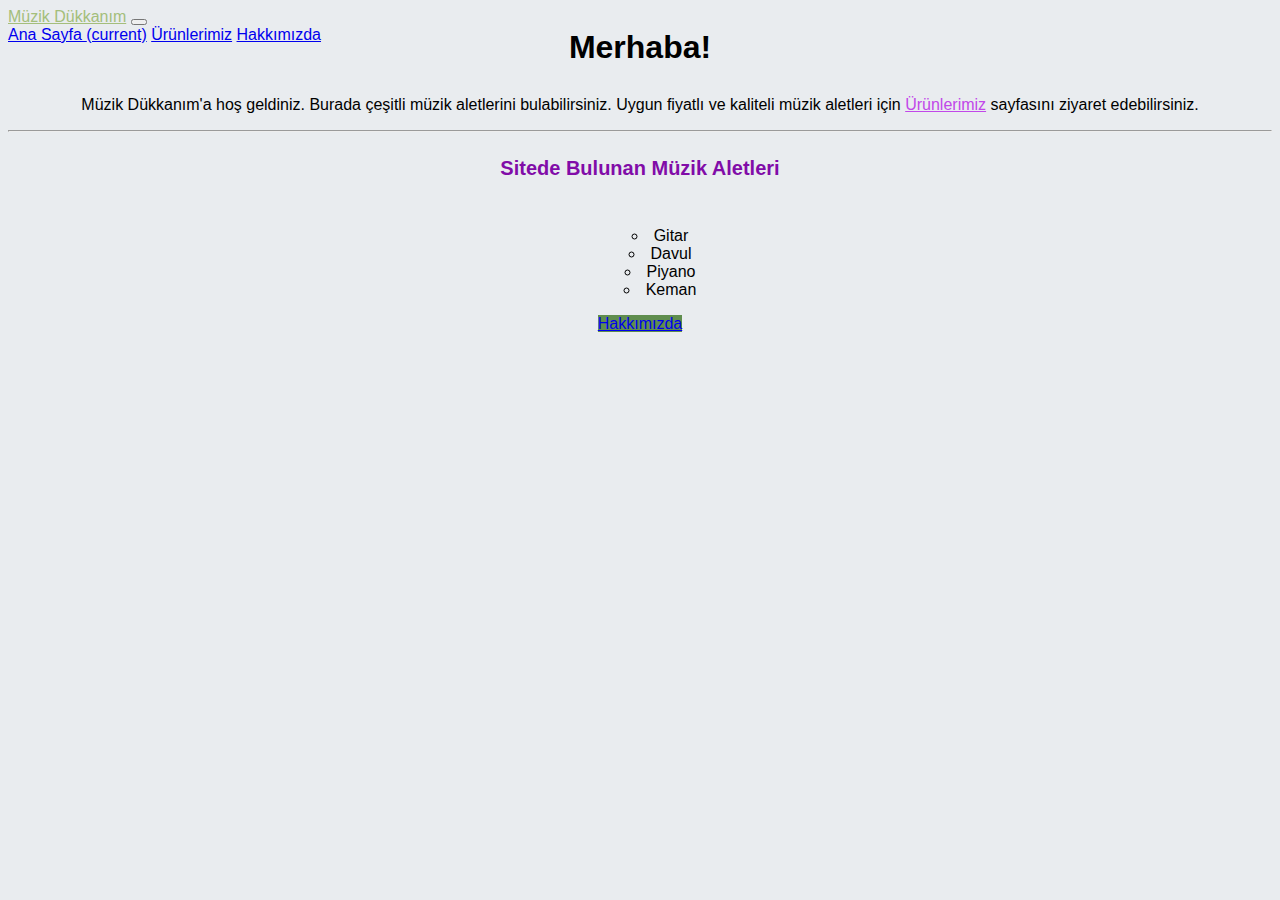
<file: Bootstrap-odev-1/index.html>
<!doctype html>
<html lang="en">
  <head>
    <!-- Required meta tags -->
    <meta charset="utf-8">
    <meta name="viewport" content="width=device-width, initial-scale=1, shrink-to-fit=no">

    <!-- Bootstrap CSS -->
    <link rel="stylesheet" href="https://cdn.jsdelivr.net/npm/bootstrap@4.5.3/dist/css/bootstrap.min.css" integrity="sha384-TX8t27EcRE3e/ihU7zmQxVncDAy5uIKz4rEkgIXeMed4M0jlfIDPvg6uqKI2xXr2" crossorigin="anonymous">

    <link rel="stylesheet" href="css/style.css">

    <title>Müzik Dükkanım</title>
  </head>

  <body>

    

    <nav class="navbar navbar-expand-lg navbar-dark bg-dark">
        <a class="navbar-brand" href="index.html">Müzik Dükkanım</a>
        <button class="navbar-toggler" type="button" data-toggle="collapse" data-target="#navbarNavAltMarkup" aria-controls="navbarNavAltMarkup" aria-expanded="false" aria-label="Toggle navigation">
          <span class="navbar-toggler-icon"></span>
        </button>
        <div class="collapse navbar-collapse" id="navbarNavAltMarkup">
          <div class="navbar-nav">
            <a class="nav-link active" href="index.html">Ana Sayfa <span class="sr-only">(current)</span></a>
            <a class="nav-link" href="urunlerimiz.html">Ürünlerimiz</a>
            <a class="nav-link" href="hakkimizda.html">Hakkımızda</a>
          </div>
        </div>
      </nav>

      <div class="jumbotron">
        <h1 class="display-4">Merhaba!</h1>
        <p class="lead">Müzik Dükkanım'a hoş geldiniz. Burada çeşitli müzik aletlerini bulabilirsiniz. Uygun fiyatlı ve kaliteli müzik aletleri için <a class="product-link" href="urunlerimiz.html">Ürünlerimiz</a> sayfasını ziyaret edebilirsiniz.</p>
        <hr class="my-4">
        <h3>Sitede Bulunan Müzik Aletleri</h3>
        <ul class="products-list">
          <li>Gitar</li>
          <li>Davul</li>
          <li>Piyano</li>
          <li>Keman</li>
        </ul>
        <a class="btn btn-primary btn-lg" href="hakkimizda.html" role="button">Hakkımızda</a>
      </div>

    <!-- Optional JavaScript; choose one of the two! -->

    <!-- Option 1: jQuery and Bootstrap Bundle (includes Popper) -->
    <script src="https://code.jquery.com/jquery-3.5.1.slim.min.js" integrity="sha384-DfXdz2htPH0lsSSs5nCTpuj/zy4C+OGpamoFVy38MVBnE+IbbVYUew+OrCXaRkfj" crossorigin="anonymous"></script>
    <script src="https://cdn.jsdelivr.net/npm/bootstrap@4.5.3/dist/js/bootstrap.bundle.min.js" integrity="sha384-ho+j7jyWK8fNQe+A12Hb8AhRq26LrZ/JpcUGGOn+Y7RsweNrtN/tE3MoK7ZeZDyx" crossorigin="anonymous"></script>

    <!-- Option 2: jQuery, Popper.js, and Bootstrap JS
    <script src="https://code.jquery.com/jquery-3.5.1.slim.min.js" integrity="sha384-DfXdz2htPH0lsSSs5nCTpuj/zy4C+OGpamoFVy38MVBnE+IbbVYUew+OrCXaRkfj" crossorigin="anonymous"></script>
    <script src="https://cdn.jsdelivr.net/npm/popper.js@1.16.1/dist/umd/popper.min.js" integrity="sha384-9/reFTGAW83EW2RDu2S0VKaIzap3H66lZH81PoYlFhbGU+6BZp6G7niu735Sk7lN" crossorigin="anonymous"></script>
    <script src="https://cdn.jsdelivr.net/npm/bootstrap@4.5.3/dist/js/bootstrap.min.js" integrity="sha384-w1Q4orYjBQndcko6MimVbzY0tgp4pWB4lZ7lr30WKz0vr/aWKhXdBNmNb5D92v7s" crossorigin="anonymous"></script>
    -->
  </body>
</html>
</file>
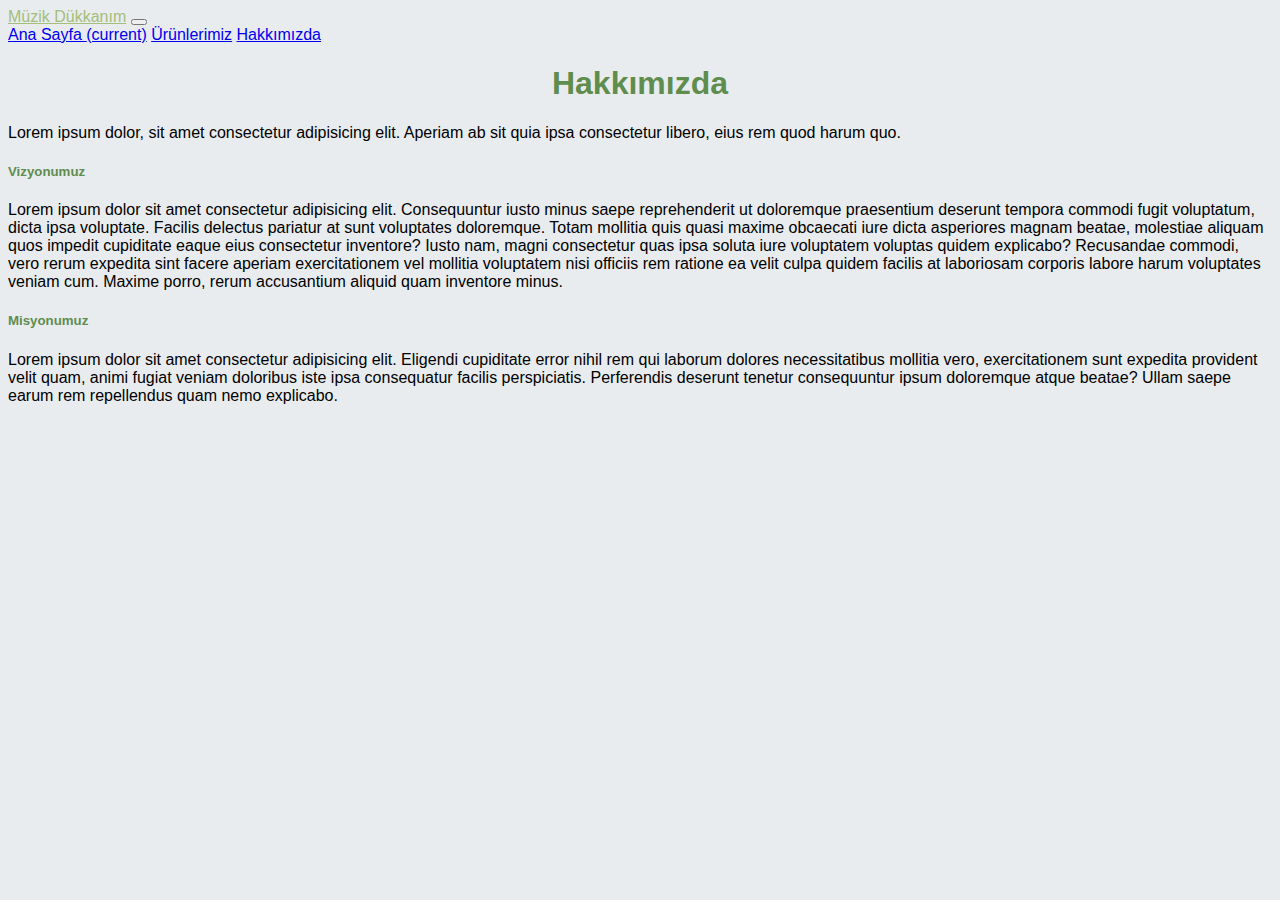
<file: Bootstrap-odev-1/hakkimizda.html>
<!doctype html>
<html lang="en">
  <head>
    <!-- Required meta tags -->
    <meta charset="utf-8">
    <meta name="viewport" content="width=device-width, initial-scale=1, shrink-to-fit=no">

    <!-- Bootstrap CSS -->
    <link rel="stylesheet" href="https://cdn.jsdelivr.net/npm/bootstrap@4.5.3/dist/css/bootstrap.min.css" integrity="sha384-TX8t27EcRE3e/ihU7zmQxVncDAy5uIKz4rEkgIXeMed4M0jlfIDPvg6uqKI2xXr2" crossorigin="anonymous">

    <link rel="stylesheet" href="css/style.css">

    <title>Hakkımızda</title>
  </head>
  <body>

    <nav class="navbar navbar-expand-lg navbar-dark bg-dark">
      <a class="navbar-brand" href="index.html">Müzik Dükkanım</a>
      <button class="navbar-toggler" type="button" data-toggle="collapse" data-target="#navbarNavAltMarkup" aria-controls="navbarNavAltMarkup" aria-expanded="false" aria-label="Toggle navigation">
        <span class="navbar-toggler-icon"></span>
      </button>
      <div class="collapse navbar-collapse" id="navbarNavAltMarkup">
        <div class="navbar-nav">
          <a class="nav-link active" href="index.html">Ana Sayfa <span class="sr-only">(current)</span></a>
          <a class="nav-link" href="urunlerimiz.html">Ürünlerimiz</a>
          <a class="nav-link" href="hakkimizda.html">Hakkımızda</a>
        </div>
      </div>
    </nav>


    <div class="card" style="width: 100%;">
      <div class="card-body">
        <h1 class="card-title">Hakkımızda</h1>
        
        <p class="card-text">Lorem ipsum dolor, sit amet consectetur adipisicing elit. Aperiam ab sit quia ipsa consectetur libero, eius rem quod harum quo.</p>

        <h5 class="card-subtitle mb-2 text-muted">Vizyonumuz</h5>

        <p class="card-text">Lorem ipsum dolor sit amet consectetur adipisicing elit. Consequuntur iusto minus saepe reprehenderit ut doloremque praesentium deserunt tempora commodi fugit voluptatum, dicta ipsa voluptate. Facilis delectus pariatur at sunt voluptates doloremque. Totam mollitia quis quasi maxime obcaecati iure dicta asperiores magnam beatae, molestiae aliquam quos impedit cupiditate eaque eius consectetur inventore? Iusto nam, magni consectetur quas ipsa soluta iure voluptatem voluptas quidem explicabo? Recusandae commodi, vero rerum expedita sint facere aperiam exercitationem vel mollitia voluptatem nisi officiis rem ratione ea velit culpa quidem facilis at laboriosam corporis labore harum voluptates veniam cum. Maxime porro, rerum accusantium aliquid quam inventore minus.</p>

        <h5 class="card-subtitle mb-2 text-muted">Misyonumuz</h5>

        <p class="card-text">Lorem ipsum dolor sit amet consectetur adipisicing elit. Eligendi cupiditate error nihil rem qui laborum dolores necessitatibus mollitia vero, exercitationem sunt expedita provident velit quam, animi fugiat veniam doloribus iste ipsa consequatur facilis perspiciatis. Perferendis deserunt tenetur consequuntur ipsum doloremque atque beatae? Ullam saepe earum rem repellendus quam nemo explicabo.</p>
      </div>
    </div>

    <!-- Optional JavaScript; choose one of the two! -->

    <!-- Option 1: jQuery and Bootstrap Bundle (includes Popper) -->
    <script src="https://code.jquery.com/jquery-3.5.1.slim.min.js" integrity="sha384-DfXdz2htPH0lsSSs5nCTpuj/zy4C+OGpamoFVy38MVBnE+IbbVYUew+OrCXaRkfj" crossorigin="anonymous"></script>
    <script src="https://cdn.jsdelivr.net/npm/bootstrap@4.5.3/dist/js/bootstrap.bundle.min.js" integrity="sha384-ho+j7jyWK8fNQe+A12Hb8AhRq26LrZ/JpcUGGOn+Y7RsweNrtN/tE3MoK7ZeZDyx" crossorigin="anonymous"></script>

    <!-- Option 2: jQuery, Popper.js, and Bootstrap JS
    <script src="https://code.jquery.com/jquery-3.5.1.slim.min.js" integrity="sha384-DfXdz2htPH0lsSSs5nCTpuj/zy4C+OGpamoFVy38MVBnE+IbbVYUew+OrCXaRkfj" crossorigin="anonymous"></script>
    <script src="https://cdn.jsdelivr.net/npm/popper.js@1.16.1/dist/umd/popper.min.js" integrity="sha384-9/reFTGAW83EW2RDu2S0VKaIzap3H66lZH81PoYlFhbGU+6BZp6G7niu735Sk7lN" crossorigin="anonymous"></script>
    <script src="https://cdn.jsdelivr.net/npm/bootstrap@4.5.3/dist/js/bootstrap.min.js" integrity="sha384-w1Q4orYjBQndcko6MimVbzY0tgp4pWB4lZ7lr30WKz0vr/aWKhXdBNmNb5D92v7s" crossorigin="anonymous"></script>
    -->
  </body>
</html>
</file>
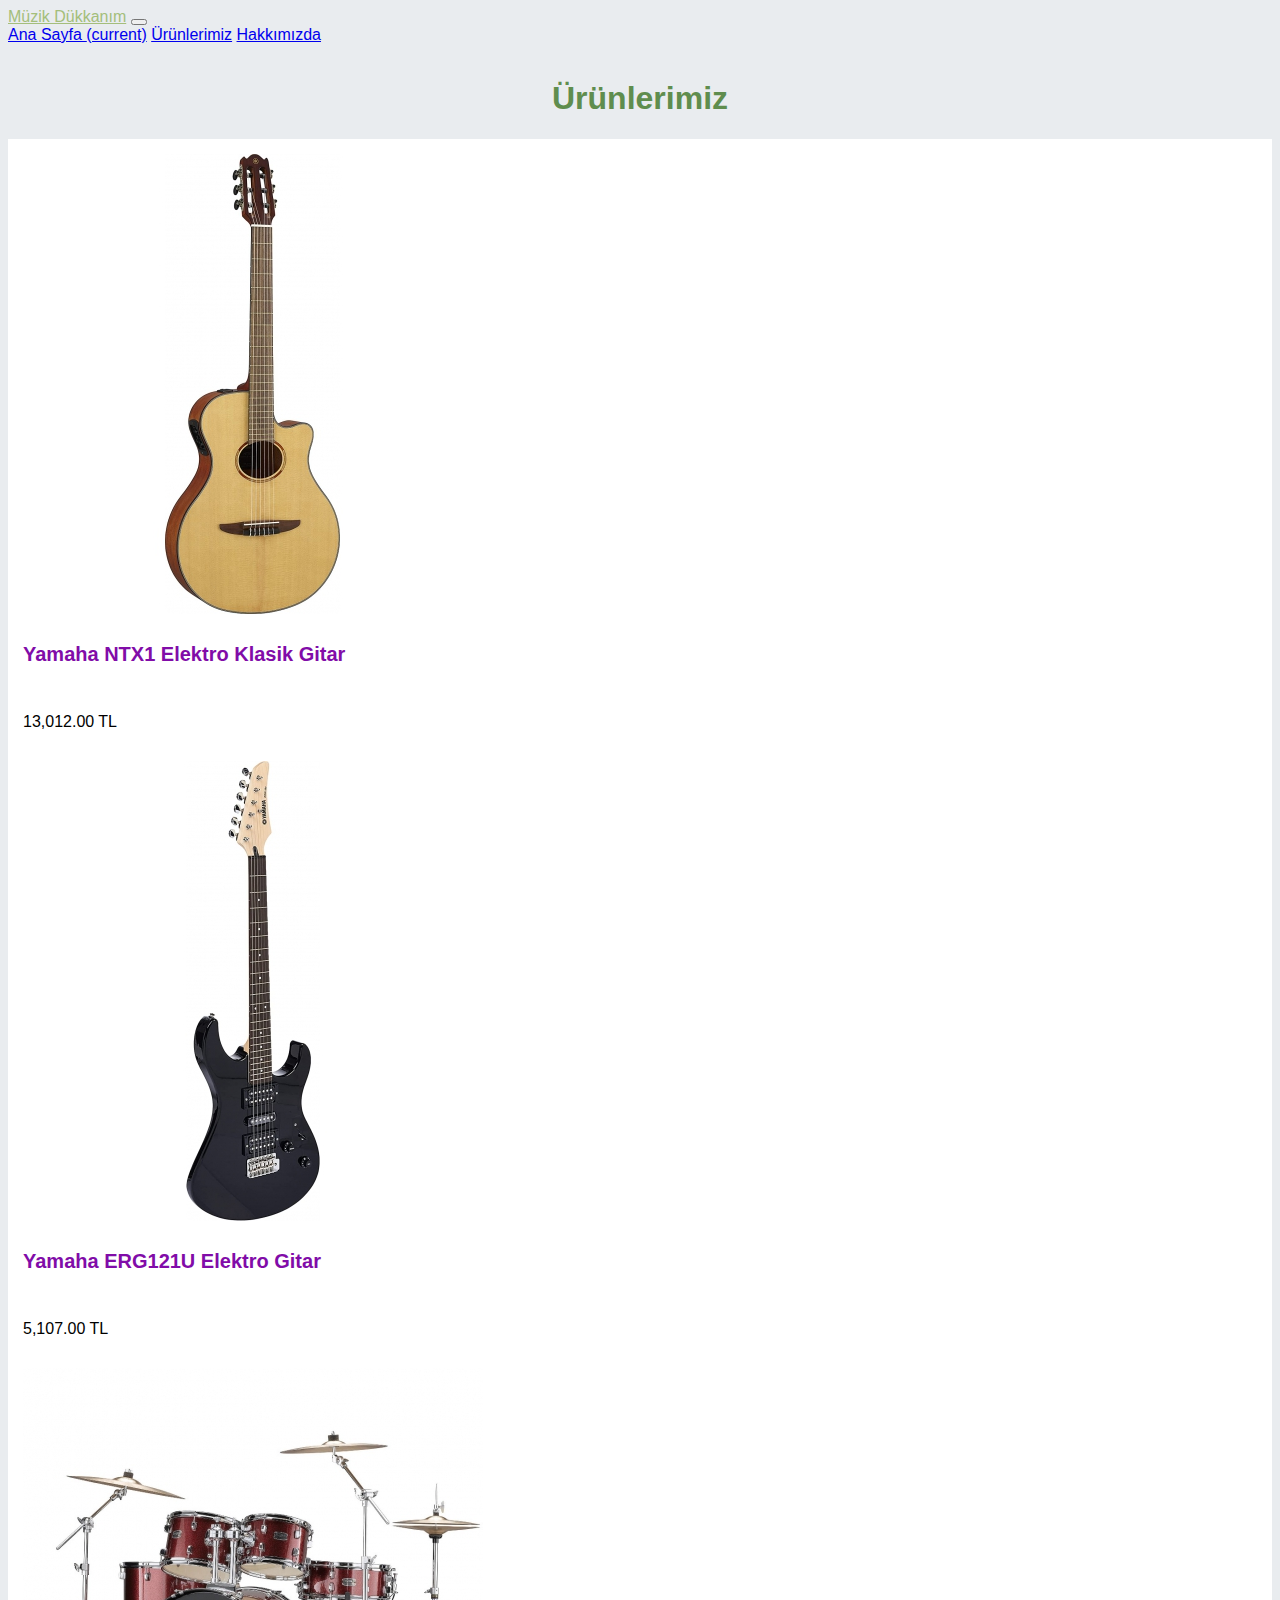
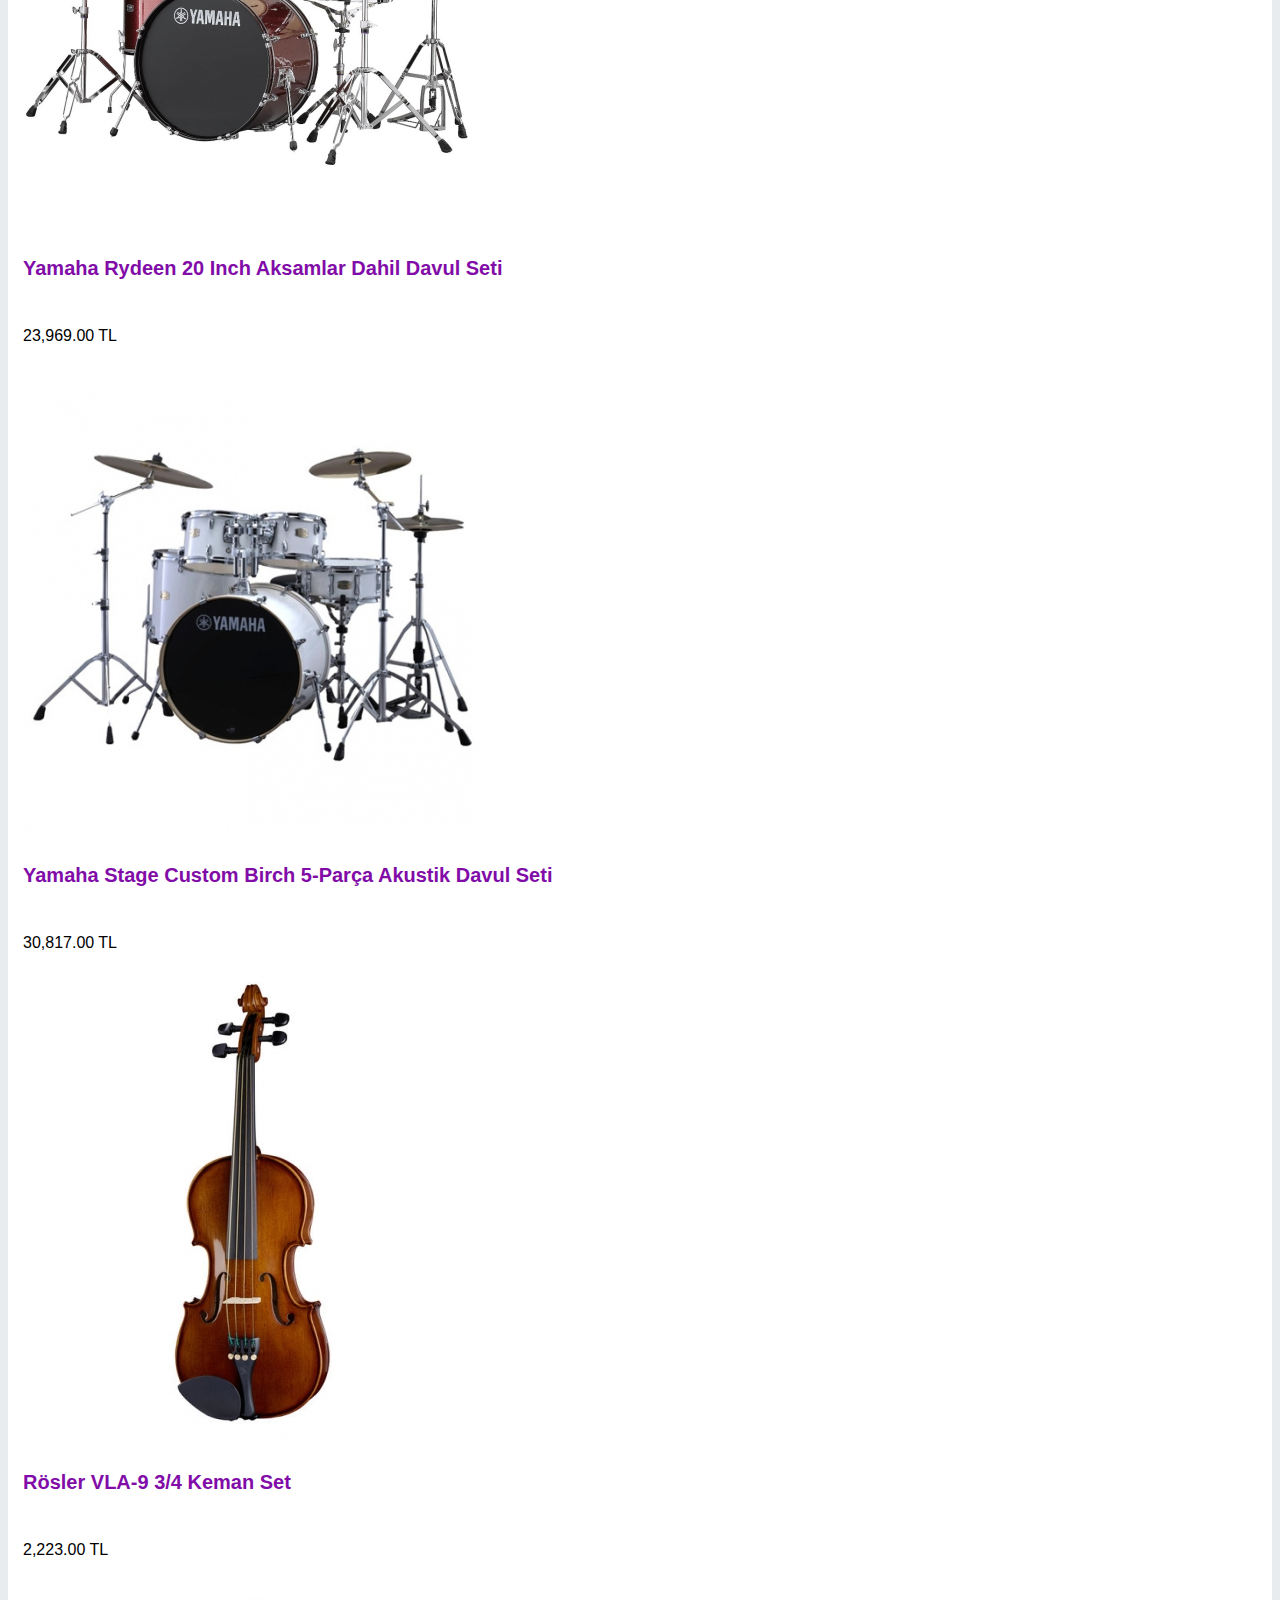
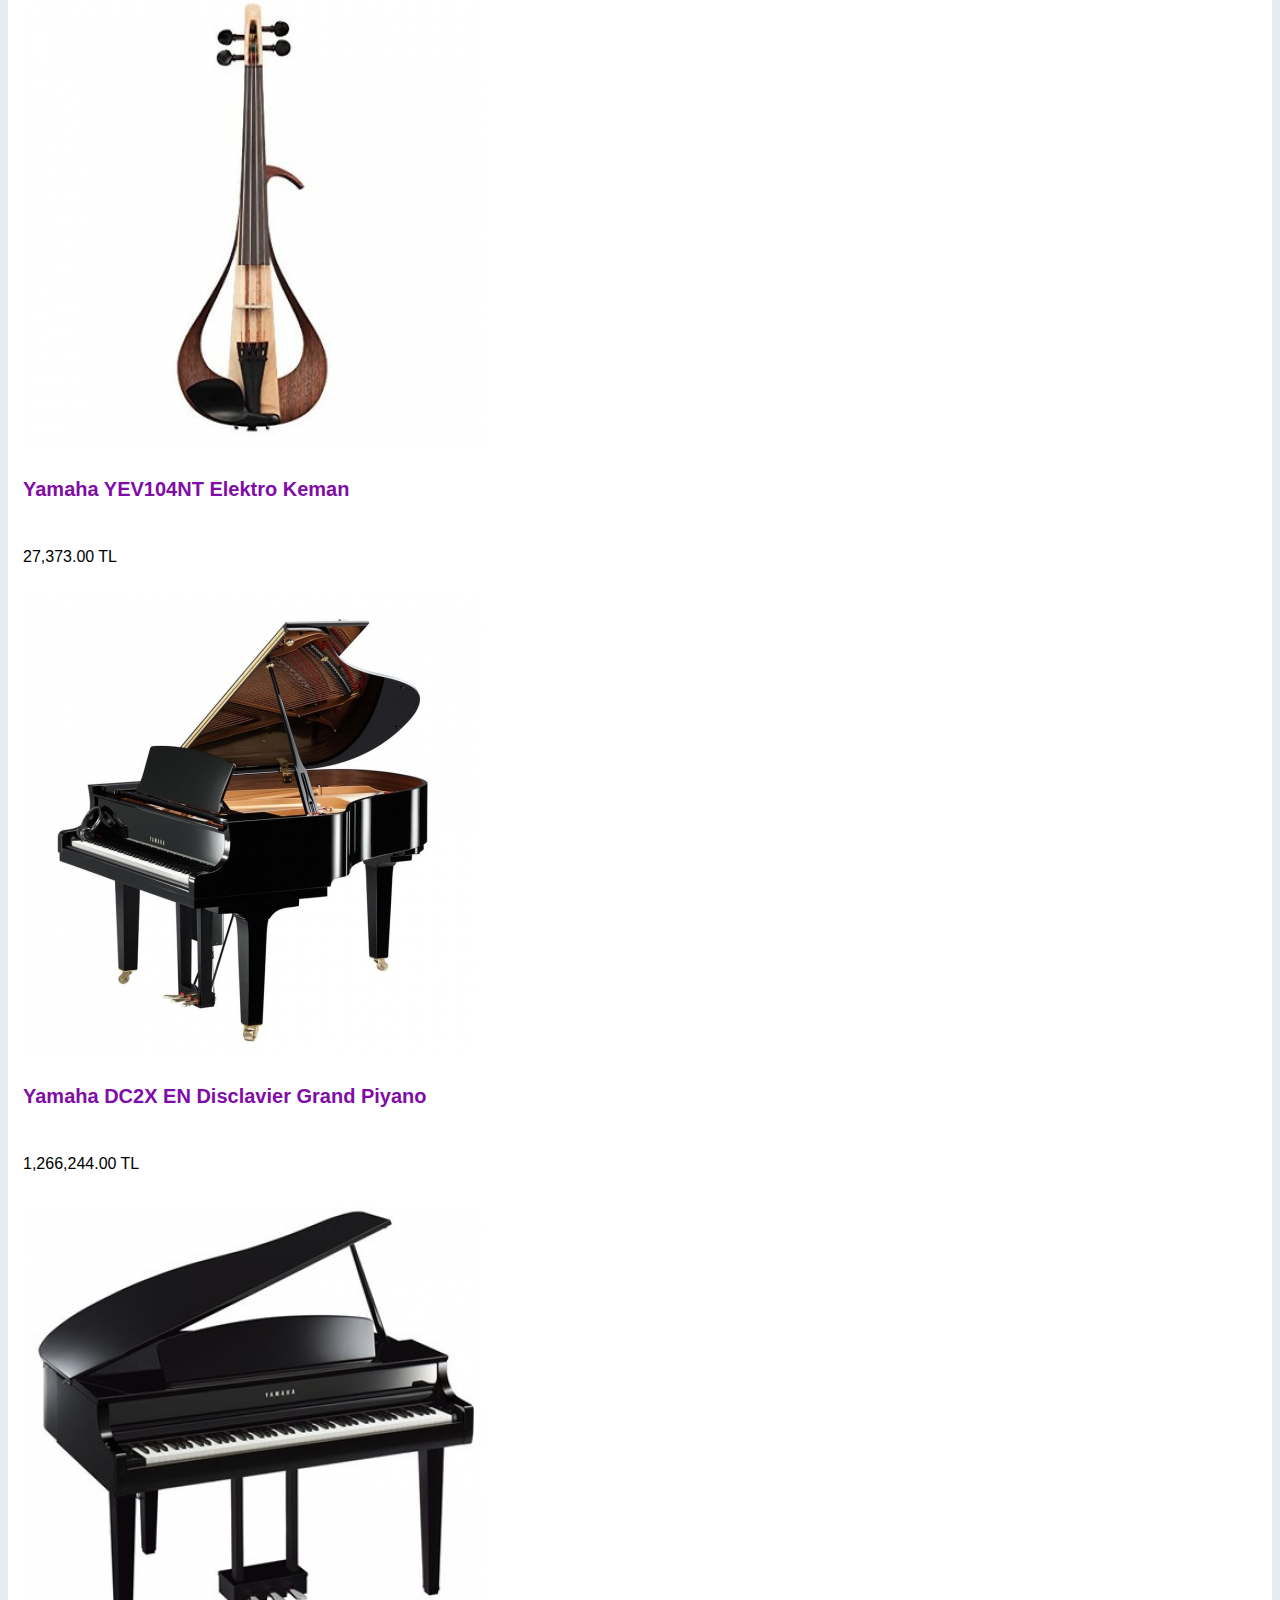
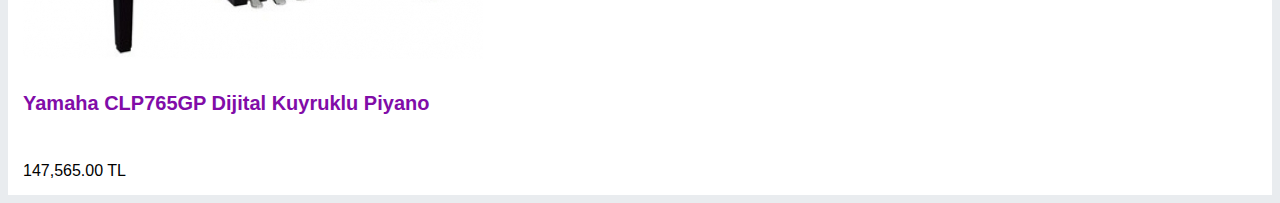
<file: Bootstrap-odev-1/urunlerimiz.html>
<!doctype html>
<html lang="en">

<head>
  <!-- Required meta tags -->
  <meta charset="utf-8">
  <meta name="viewport" content="width=device-width, initial-scale=1, shrink-to-fit=no">

  <!-- Bootstrap CSS -->
  <link rel="stylesheet" href="https://cdn.jsdelivr.net/npm/bootstrap@4.5.3/dist/css/bootstrap.min.css"
    integrity="sha384-TX8t27EcRE3e/ihU7zmQxVncDAy5uIKz4rEkgIXeMed4M0jlfIDPvg6uqKI2xXr2" crossorigin="anonymous">

  <link rel="stylesheet" href="css/style.css">

  <title>Ürünlerimiz</title>
</head>

<body>

  <nav class="navbar navbar-expand-lg navbar-dark bg-dark">
    <a class="navbar-brand" href="index.html">Müzik Dükkanım</a>
    <button class="navbar-toggler" type="button" data-toggle="collapse" data-target="#navbarNavAltMarkup"
      aria-controls="navbarNavAltMarkup" aria-expanded="false" aria-label="Toggle navigation">
      <span class="navbar-toggler-icon"></span>
    </button>
    <div class="collapse navbar-collapse" id="navbarNavAltMarkup">
      <div class="navbar-nav">
        <a class="nav-link active" href="index.html">Ana Sayfa <span class="sr-only">(current)</span></a>
        <a class="nav-link" href="urunlerimiz.html">Ürünlerimiz</a>
        <a class="nav-link" href="hakkimizda.html">Hakkımızda</a>
      </div>
    </div>
  </nav>

  <div class="container">
    <h1 class="products-header">Ürünlerimiz</h1>
    <div class="row mt-4">
      <div class="col-sm-4">
        <div class="products">
          <img class="w-100" src="img/guitar.jpg" alt="guitar">
          <h3>Yamaha NTX1 Elektro Klasik Gitar</h3>
          <span class="badge badge-secondary">13,012.00 TL</span>
        </div>
      </div>
      <div class="col-sm-4">
        <div class="products">
          <img class="w-100" src="img/electro.jpg" alt="electro">
          <h3>Yamaha ERG121U Elektro Gitar</h3>
          <span class="badge badge-secondary">5,107.00 TL</span>
        </div>
      </div>
      <div class="col-sm-4">
        <div class="products">
          <img class="w-100" src="img/drum1.jpg" alt="drum1">
          <h3>Yamaha Rydeen 20 Inch Aksamlar Dahil Davul Seti</h3>
          <span class="badge badge-secondary">23,969.00 TL</span>
        </div>
      </div>
      <div class="col-sm-4 mb-5 mt-5">
        <div class="products">
          <img class="w-100" src="img/drum2.jpg" alt="drum2">
          <h3>Yamaha Stage Custom Birch 5-Parça Akustik Davul Seti</h3>
          <span class="badge badge-secondary">30,817.00 TL</span>
        </div>
      </div>
      <div class="col-sm-4 mb-5 mt-5">
        <div class="products">
          <img class="w-100" src="img/violin1.jpg" alt="violin1">
          <h3>Rösler VLA-9 3/4 Keman Set</h3>
          <span class="badge badge-secondary">2,223.00 TL</span>
        </div>
      </div>
      <div class="col-sm-4 mb-5 mt-5">
        <div class="products">
          <img class="w-100" src="img/violin2.jpg" alt="violin2">
          <h3>Yamaha YEV104NT Elektro Keman</h3>
          <span class="badge badge-secondary">27,373.00 TL</span>
        </div>
      </div>
      <div class="col-sm-4 mb-5">
        <div class="products">
          <img class="w-100" src="img/piano1.jpg" alt="piano1">
          <h3>Yamaha DC2X EN Disclavier Grand Piyano</h3>
          <span class="badge badge-secondary">1,266,244.00 TL</span>
        </div>
      </div>
      <div class="col-sm-4 mb-5">
        <div class="products">
          <img class="w-100" src="img/piano2.jpg" alt="piano2">
          <h3>Yamaha CLP765GP Dijital Kuyruklu Piyano</h3>
          <span class="badge badge-secondary">147,565.00 TL</span>
        </div>
      </div>

    </div>
  </div>

  <!-- Optional JavaScript; choose one of the two! -->

  <!-- Option 1: jQuery and Bootstrap Bundle (includes Popper) -->
  <script src="https://code.jquery.com/jquery-3.5.1.slim.min.js"
    integrity="sha384-DfXdz2htPH0lsSSs5nCTpuj/zy4C+OGpamoFVy38MVBnE+IbbVYUew+OrCXaRkfj"
    crossorigin="anonymous"></script>
  <script src="https://cdn.jsdelivr.net/npm/bootstrap@4.5.3/dist/js/bootstrap.bundle.min.js"
    integrity="sha384-ho+j7jyWK8fNQe+A12Hb8AhRq26LrZ/JpcUGGOn+Y7RsweNrtN/tE3MoK7ZeZDyx"
    crossorigin="anonymous"></script>

  <!-- Option 2: jQuery, Popper.js, and Bootstrap JS
    <script src="https://code.jquery.com/jquery-3.5.1.slim.min.js" integrity="sha384-DfXdz2htPH0lsSSs5nCTpuj/zy4C+OGpamoFVy38MVBnE+IbbVYUew+OrCXaRkfj" crossorigin="anonymous"></script>
    <script src="https://cdn.jsdelivr.net/npm/popper.js@1.16.1/dist/umd/popper.min.js" integrity="sha384-9/reFTGAW83EW2RDu2S0VKaIzap3H66lZH81PoYlFhbGU+6BZp6G7niu735Sk7lN" crossorigin="anonymous"></script>
    <script src="https://cdn.jsdelivr.net/npm/bootstrap@4.5.3/dist/js/bootstrap.min.js" integrity="sha384-w1Q4orYjBQndcko6MimVbzY0tgp4pWB4lZ7lr30WKz0vr/aWKhXdBNmNb5D92v7s" crossorigin="anonymous"></script>
    -->
</body>

</html>
</file>
<file: Bootstrap-odev-1/css/style.css>
body{
    background-color: #E9ECEF;
    font-family: Arial, Helvetica, sans-serif;
    font-weight: 500;
}

.jumbotron{
    text-align: center;
}


.navbar-dark .navbar-brand{
    color: #A4BE7B;
}

.navbar-dark .navbar-nav .nav-link:hover{
    color: #A4BE7B;
}

li {
    
    list-style:circle;
    list-style-position: inside;
}

.display-4{
    margin-top: -15px;
    margin-bottom: 30px;
}

.products{
    background-color: #fff;
    padding: 15px 15px;
}

.products-header{
    text-align: center;
    color: #5F8D4E;
    padding-top: 15px;

}

.product-link{
    color: #C147E9;
  }

.product-link:hover{
    color: #810CA8;
}


.btn-primary{
    background-color: #5F8D4E;
    border-color: #5F8D4E;
}

.btn-primary:hover{
    background-color: #A4BE7B;
    border-color: #A4BE7B;
}



h3{
    font-size: 20px;
    margin-top: 25px;
    height: 50px;
    color: #810CA8;
}

.card-title{
    text-align: center;
    color: #5F8D4E;
}

.text-muted{
    color: #5F8D4E!important;
}

.card{
    background-color: #E9ECEF;
}
</file>
